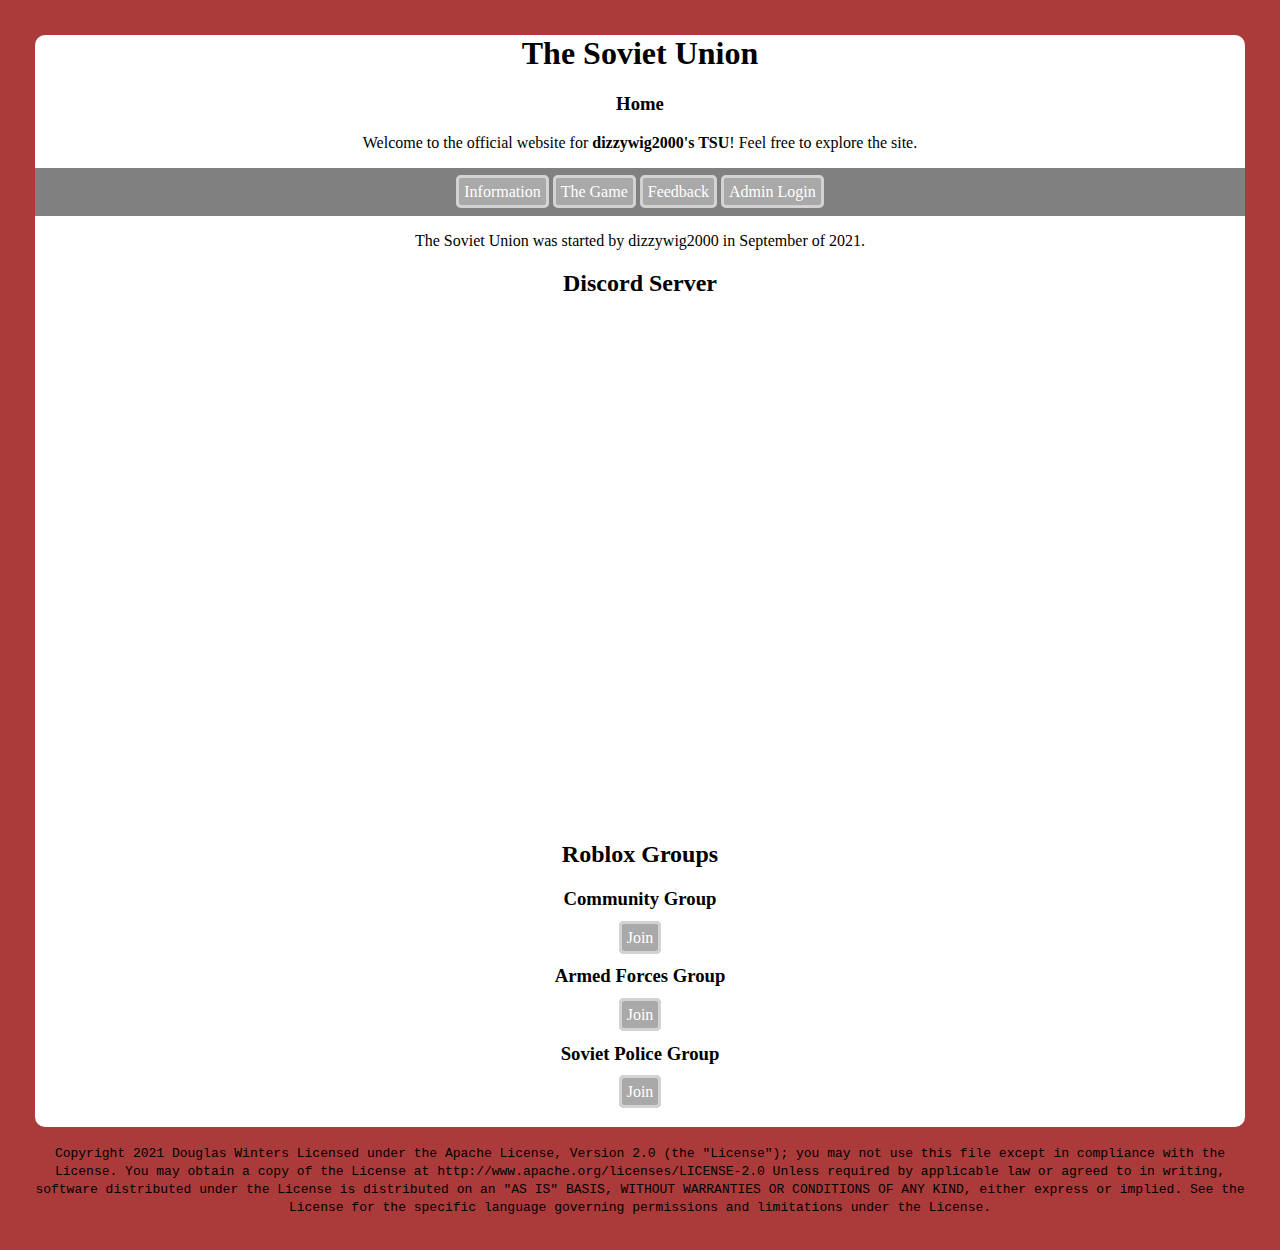
<file: index.html>
<!DOCTYPE html>
<html lang="en">
<!--
Made by dizzywig2000 for TSU.
10/31/2021

Copyright 2021 Douglas Winters

Licensed under the Apache License, Version 2.0 (the "License");
you may not use this file except in compliance with the License.
You may obtain a copy of the License at

    http://www.apache.org/licenses/LICENSE-2.0

Unless required by applicable law or agreed to in writing, software
distributed under the License is distributed on an "AS IS" BASIS,
WITHOUT WARRANTIES OR CONDITIONS OF ANY KIND, either express or implied.
See the License for the specific language governing permissions and
limitations under the License.

-->
<head>

<title>Home | TSU</title>
<link rel="stylesheet" href="pages.css">
<link rel="shortcut icon" type="image/x-icon" href="TSU.png">

</head>

<body class="back">
<center>

<!-- Warnings -->



<!-- Begin -->

<div class="page">

<h1 class="pagetitle">The Soviet Union</h1>

<h3 class="pagetitle">Home</h3>

<p class="info">Welcome to the official website for <b>dizzywig2000's TSU</b>! Feel free to explore the site.</p>

<div class="buttons">

<a class="pagebutton" href="info.html">Information</a>
<a class="pagebutton" href="game.html">The Game</a>
<a class="pagebutton" href="form.html">Feedback</a>
<a class="pagebutton" href="admin.html">Admin Login</a>

</div>

<p class="info">The Soviet Union was started by dizzywig2000 in September of 2021.</p>

<h2 class="pagetitle">Discord Server</h2>

<iframe src="https://discordapp.com/widget?id=903825868063932417&theme=dark" width="350" height="500" allowtransparency="true" frameborder="0" sandbox="allow-popups allow-popups-to-escape-sandbox allow-same-origin allow-scripts"></iframe>
    
<h2 class="pagetitle">Roblox Groups</h2>

<h3 class="pagetitle">Community Group</h3>
<a class="pagebutton" href="https://www.roblox.com/groups/12083004/The-Soviet-Union-Community#!/about">Join</a>

<h3 class="pagetitle">Armed Forces Group</h3>
<a class="pagebutton" href="https://www.roblox.com/groups/12083081/The-Soviet-Union-Armed-Forces#!/about">Join</a>

<h3 class="pagetitle">Soviet Police Group</h3>
<a class="pagebutton" href="https://www.roblox.com/groups/12743579/The-Soviet-Union-Soviet-Police#!/about">Join</a>

<p class="sep"> </p>

</div>
    
    <p><code>
        Copyright 2021 Douglas Winters

Licensed under the Apache License, Version 2.0 (the "License");
you may not use this file except in compliance with the License.
You may obtain a copy of the License at

    http://www.apache.org/licenses/LICENSE-2.0

Unless required by applicable law or agreed to in writing, software
distributed under the License is distributed on an "AS IS" BASIS,
WITHOUT WARRANTIES OR CONDITIONS OF ANY KIND, either express or implied.
See the License for the specific language governing permissions and
limitations under the License.
        </code></p>

</center>
</body>

</html>
</file>
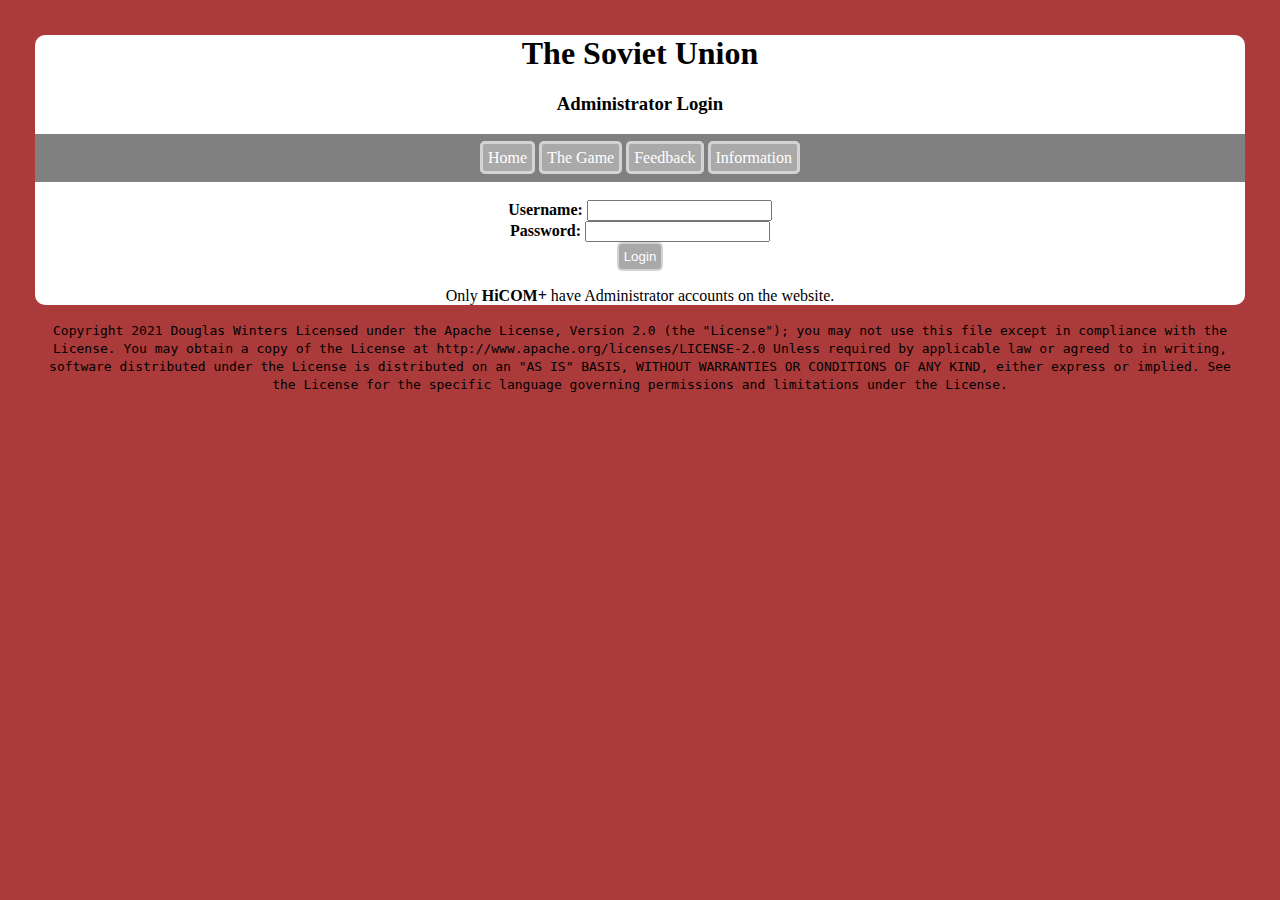
<file: admin.html>
<!DOCTYPE html>
<html lang="en">
<!--
Made by dizzywig2000 for TSU.
10/31/2021

Copyright 2021 Douglas Winters

Licensed under the Apache License, Version 2.0 (the "License");
you may not use this file except in compliance with the License.
You may obtain a copy of the License at

    http://www.apache.org/licenses/LICENSE-2.0

Unless required by applicable law or agreed to in writing, software
distributed under the License is distributed on an "AS IS" BASIS,
WITHOUT WARRANTIES OR CONDITIONS OF ANY KIND, either express or implied.
See the License for the specific language governing permissions and
limitations under the License.

-->
<head>

<title>Administrator Login | TSU</title>
<link rel="stylesheet" href="pages.css">
<link rel="shortcut icon" type="image/x-icon" href="TSU.png">

</head>

<script>

function loginwarn() {
alert("Login has not been added yet.");
}

</script>

<body class="back">
<center>

<!-- Warnings -->



<!-- Begin -->

<div class="page">

<h1 class="pagetitle">The Soviet Union</h1>

<h3 class="pagetitle">Administrator Login</h3>

<p class="info"></p>

<div class="buttons">

<a class="pagebutton" href="index.html">Home</a>
<a class="pagebutton" href="game.html">The Game</a>
<a class="pagebutton" href="form.html">Feedback</a>
<a class="pagebutton" href="info.html">Information</a>

</div>

<br>

<form>

<label class="info" for="usernameinput"><b>Username:</b></label>
<input type="text" name="usernamebar" id="usernameinput">

<br>

<label class="info" for="passwordinput"><b>Password:</b></label>
<input type="password" name="passwordbar" id="passwordinput">

<br>

<button class="pagebutton" onclick="loginwarn()">Login</button>

<br>

</form>

<p class="info">Only <b>HiCOM+</b> have Administrator accounts on the website.</p>

</div>
    
    <p><code>
        Copyright 2021 Douglas Winters

Licensed under the Apache License, Version 2.0 (the "License");
you may not use this file except in compliance with the License.
You may obtain a copy of the License at

    http://www.apache.org/licenses/LICENSE-2.0

Unless required by applicable law or agreed to in writing, software
distributed under the License is distributed on an "AS IS" BASIS,
WITHOUT WARRANTIES OR CONDITIONS OF ANY KIND, either express or implied.
See the License for the specific language governing permissions and
limitations under the License.
        </code></p>

</center>
</body>

</html>
</file>
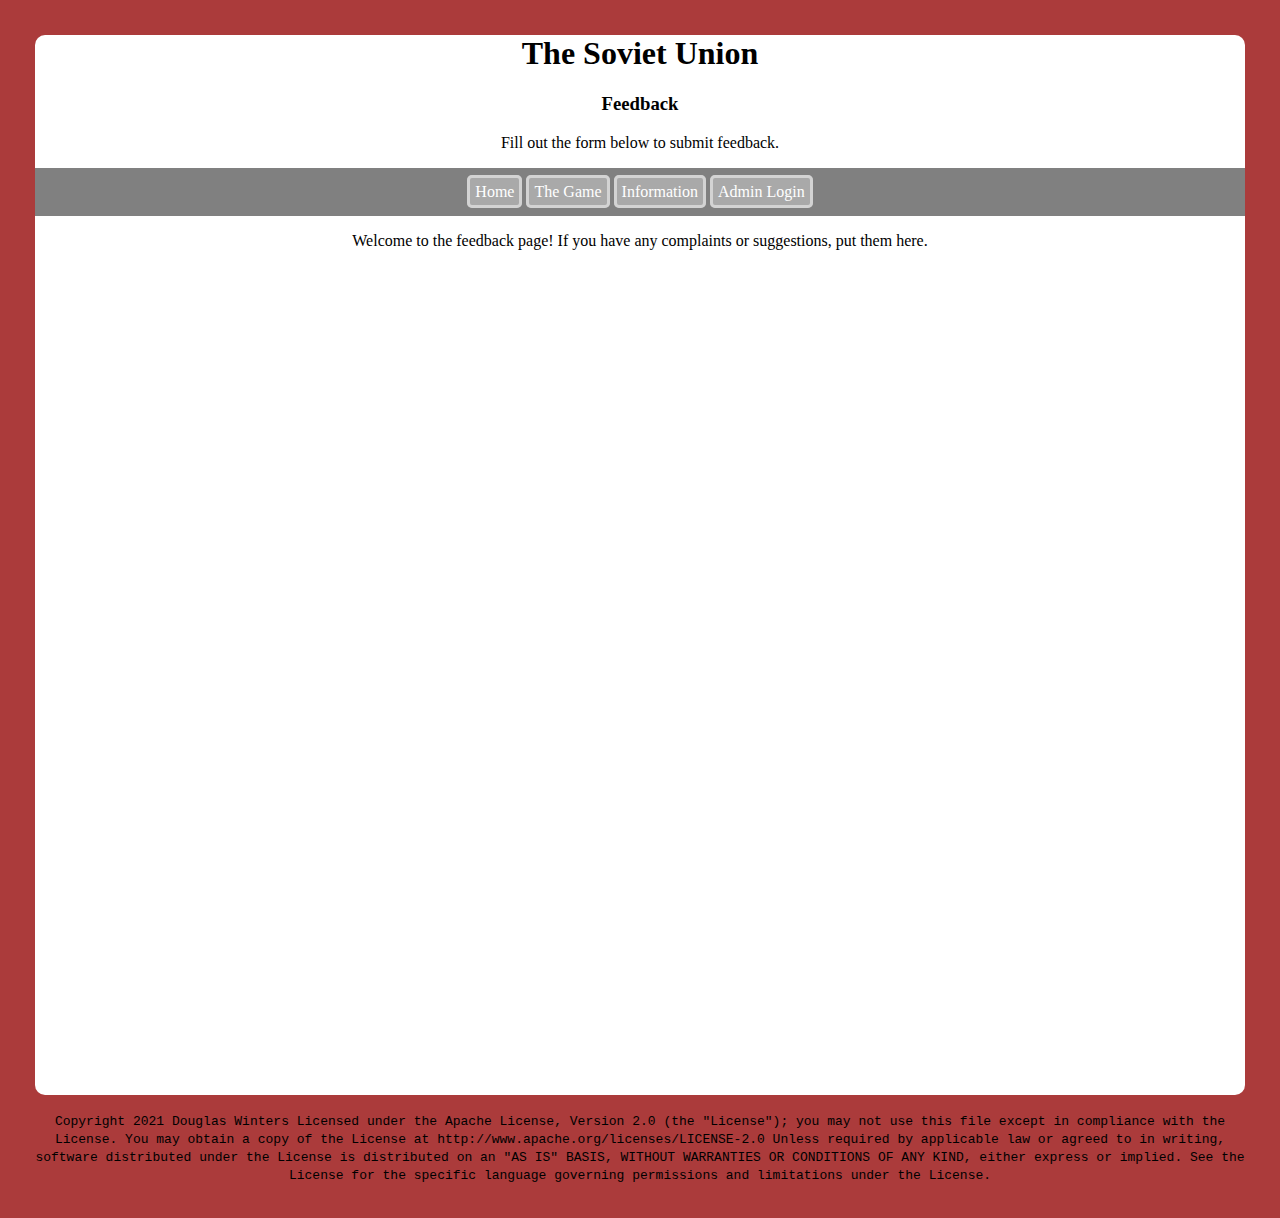
<file: form.html>
<!DOCTYPE html>
<html lang="en">
<!--
Made by dizzywig2000 for TSU.
10/31/2021

Copyright 2021 Douglas Winters

Licensed under the Apache License, Version 2.0 (the "License");
you may not use this file except in compliance with the License.
You may obtain a copy of the License at

    http://www.apache.org/licenses/LICENSE-2.0

Unless required by applicable law or agreed to in writing, software
distributed under the License is distributed on an "AS IS" BASIS,
WITHOUT WARRANTIES OR CONDITIONS OF ANY KIND, either express or implied.
See the License for the specific language governing permissions and
limitations under the License.

-->
<head>

<title>Feedback | TSU</title>
<link rel="stylesheet" href="pages.css">
<link rel="shortcut icon" type="image/x-icon" href="TSU.png">

</head>

<body class="back">
<center>

<!-- Warnings -->



<!-- Begin -->

<div class="page">

<h1 class="pagetitle">The Soviet Union</h1>

<h3 class="pagetitle">Feedback</h3>

<p class="info">Fill out the form below to submit feedback.</p>

<div class="buttons">

<a class="pagebutton" href="index.html">Home</a>
<a class="pagebutton" href="game.html">The Game</a>
<a class="pagebutton" href="info.html">Information</a>
<a class="pagebutton" href="admin.html">Admin Login</a>

</div>

<p class="info">Welcome to the feedback page! If you have any complaints or suggestions,
put them here.</p>

<iframe src="https://docs.google.com/forms/d/e/1FAIpQLSf-FwO5kB50FyHhLjpMDuB2p4pLj2ysiJZ9huH2kWbPB1xGFg/viewform?embedded=true" width="640" height="825" frameborder="0" marginheight="0" marginwidth="0">Loading…</iframe>

</div>
    
    <p><code>
        Copyright 2021 Douglas Winters

Licensed under the Apache License, Version 2.0 (the "License");
you may not use this file except in compliance with the License.
You may obtain a copy of the License at

    http://www.apache.org/licenses/LICENSE-2.0

Unless required by applicable law or agreed to in writing, software
distributed under the License is distributed on an "AS IS" BASIS,
WITHOUT WARRANTIES OR CONDITIONS OF ANY KIND, either express or implied.
See the License for the specific language governing permissions and
limitations under the License.
        </code></p>

</center>
</body>

</html>
</file>
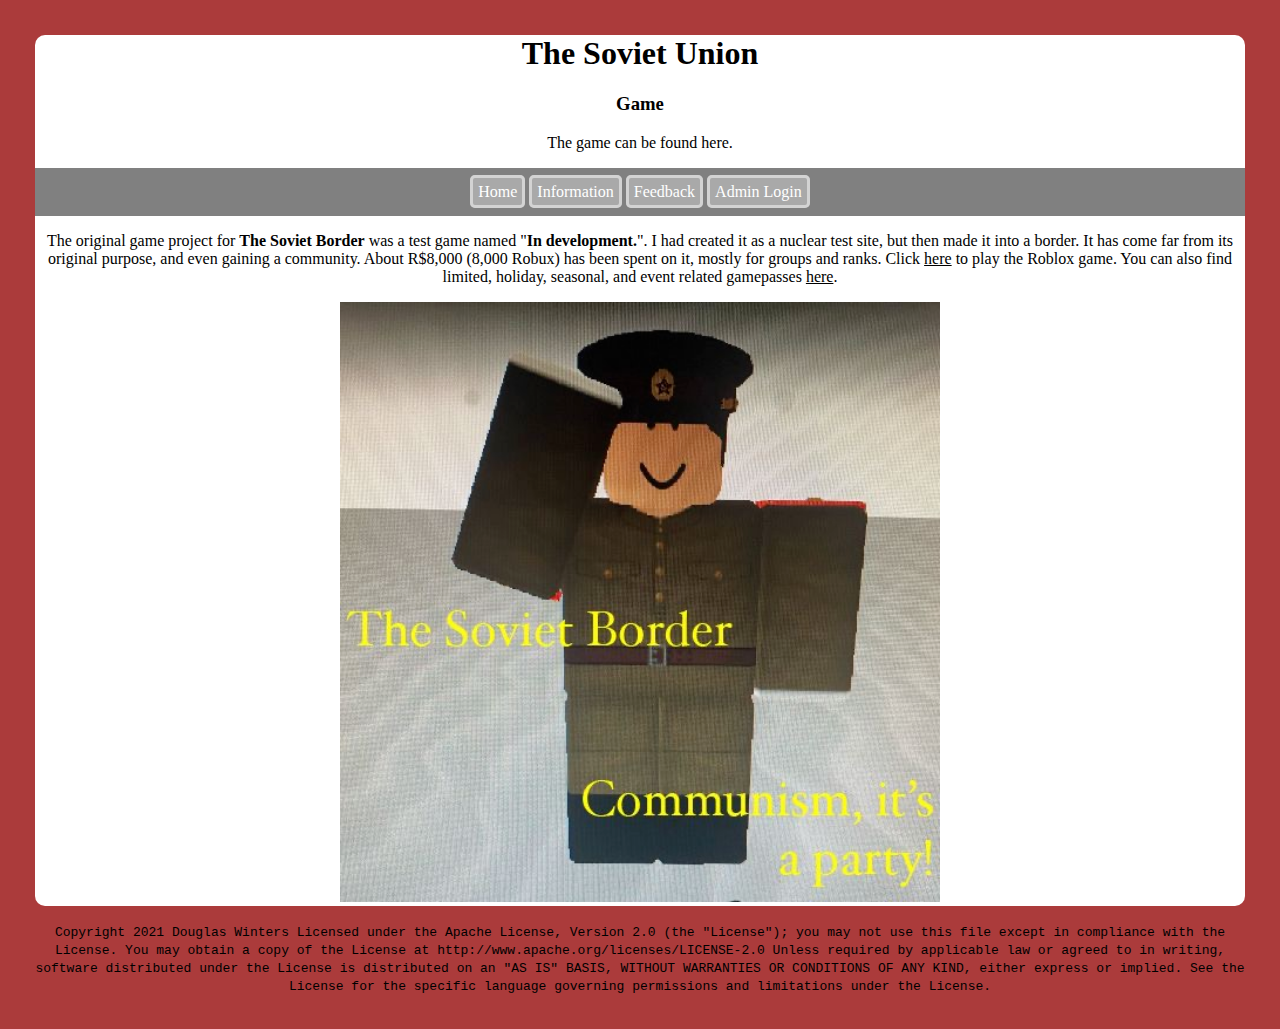
<file: game.html>
<!DOCTYPE html>
<html lang="en">
<!--
Made by dizzywig2000 for TSU.
10/31/2021

Copyright 2021 Douglas Winters

Licensed under the Apache License, Version 2.0 (the "License");
you may not use this file except in compliance with the License.
You may obtain a copy of the License at

    http://www.apache.org/licenses/LICENSE-2.0

Unless required by applicable law or agreed to in writing, software
distributed under the License is distributed on an "AS IS" BASIS,
WITHOUT WARRANTIES OR CONDITIONS OF ANY KIND, either express or implied.
See the License for the specific language governing permissions and
limitations under the License.

-->
<head>

<title>Game | TSU</title>
<link rel="stylesheet" href="pages.css">
<link rel="shortcut icon" type="image/x-icon" href="TSU.png">

</head>

<body class="back">
<center>

<!-- Warnings -->



<!-- Begin -->

<div class="page">

<h1 class="pagetitle">The Soviet Union</h1>

<h3 class="pagetitle">Game</h3>

<p class="info">The game can be found here.</p>

<div class="buttons">

<a class="pagebutton" href="index.html">Home</a>
<a class="pagebutton" href="info.html">Information</a>
<a class="pagebutton" href="form.html">Feedback</a>
<a class="pagebutton" href="admin.html">Admin Login</a>

</div>

<p class="info">The original game project for <b>The Soviet Border</b> was a test game named "<b>In development.</b>". I had created it
as a nuclear test site, but then made it into a border. It has come far from its original purpose, and even gaining a community. About
R$8,000 (8,000 Robux) has been spent on it, mostly for groups and ranks. Click <a class="plink" href="https://www.roblox.com/games/7473711315/The-Soviet-Border">here</a> to play the Roblox game.
You can also find limited, holiday, seasonal, and event related gamepasses <a class="plink" href="https://www.roblox.com/games/7886143818/Extra-Gamepasses">here</a>.</p>

<img src="02289afaf4edc0d3e52a9bc17968e7c7.png" alt="Unable to load image." width="600" height="600">

</div>
    
    <p><code>
        Copyright 2021 Douglas Winters

Licensed under the Apache License, Version 2.0 (the "License");
you may not use this file except in compliance with the License.
You may obtain a copy of the License at

    http://www.apache.org/licenses/LICENSE-2.0

Unless required by applicable law or agreed to in writing, software
distributed under the License is distributed on an "AS IS" BASIS,
WITHOUT WARRANTIES OR CONDITIONS OF ANY KIND, either express or implied.
See the License for the specific language governing permissions and
limitations under the License.
        </code></p>

</center>
</body>

</html>
</file>
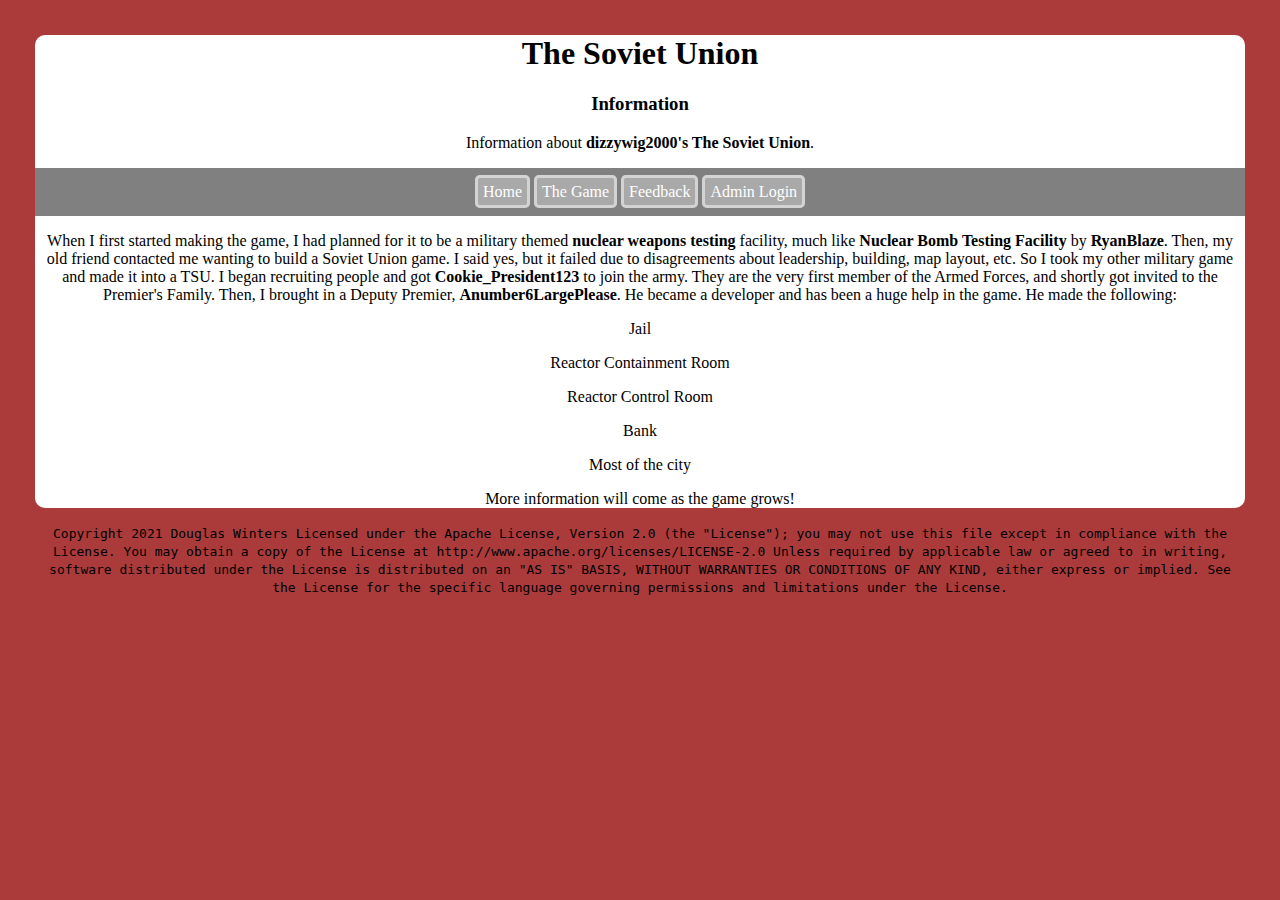
<file: info.html>
<!DOCTYPE html>
<html lang="en">
<!--
Made by dizzywig2000 for TSU.
10/31/2021

Copyright 2021 Douglas Winters

Licensed under the Apache License, Version 2.0 (the "License");
you may not use this file except in compliance with the License.
You may obtain a copy of the License at

    http://www.apache.org/licenses/LICENSE-2.0

Unless required by applicable law or agreed to in writing, software
distributed under the License is distributed on an "AS IS" BASIS,
WITHOUT WARRANTIES OR CONDITIONS OF ANY KIND, either express or implied.
See the License for the specific language governing permissions and
limitations under the License.

-->
<head>

<title>Information | TSU</title>
<link rel="stylesheet" href="pages.css">
<link rel="shortcut icon" type="image/x-icon" href="TSU.png">

</head>

<body class="back">
<center>

<!-- Warnings -->



<!-- Begin -->

<div class="page">

<h1 class="pagetitle">The Soviet Union</h1>

<h3 class="pagetitle">Information</h3>

<p class="info">Information about <b>dizzywig2000's The Soviet Union</b>.</p>

<div class="buttons">

<a class="pagebutton" href="index.html">Home</a>
<a class="pagebutton" href="game.html">The Game</a>
<a class="pagebutton" href="form.html">Feedback</a>
<a class="pagebutton" href="admin.html">Admin Login</a>

</div>

<p class="info">When I first started making the game, I had planned for it to be a military themed <b>nuclear weapons testing</b> facility, much like <b>Nuclear Bomb Testing Facility</b> by <b>RyanBlaze</b>.
Then, my old friend contacted me wanting to build a Soviet Union game. I said yes, but it failed due to disagreements about leadership, building, map layout, etc. So I took my other military game and 
made it into a TSU. I began recruiting people and got <b>Cookie_President123</b> to join the army. They are the very first member of the Armed Forces, and shortly got invited to the Premier's Family. 
Then, I brought in a Deputy Premier, <b>Anumber6LargePlease</b>. He became a developer and has been a huge help in the game. He made the following:</p>

<p class="info">Jail</p>
<p class="info">Reactor Containment Room</p>
<p class="info">Reactor Control Room</p>
<p class="info">Bank</p>
<p class="info">Most of the city</p>

<p class="info">More information will come as the game grows!</p>

</div>

    <p><code>
        Copyright 2021 Douglas Winters

Licensed under the Apache License, Version 2.0 (the "License");
you may not use this file except in compliance with the License.
You may obtain a copy of the License at

    http://www.apache.org/licenses/LICENSE-2.0

Unless required by applicable law or agreed to in writing, software
distributed under the License is distributed on an "AS IS" BASIS,
WITHOUT WARRANTIES OR CONDITIONS OF ANY KIND, either express or implied.
See the License for the specific language governing permissions and
limitations under the License.
        </code></p>
    
</center>
</body>

</html>
</file>
<file: pages.css>
.back {
  background-color: #ab3b3b;
  margin: 35px
}
.page {
  background-color: white;
  border-radius: 10px;
}
.warn {
  background-color: #b18282;
  border-left-style: solid;
  border-left-color: #240b0b;
  border-left-width: 10px;
  padding: 5px;
  font-family: monospace;  
}
.buttons {
  background-color: gray;
  border-radius: 0px;
  padding: 15px;
}
.pagebutton {
  color: white;
  background-color: darkgray;
  text-decoration: none;
  border-style: solid;
  border-radius: 5px;
  border-color: lightgray;
  padding: 5px;
}
.plink {
	color: black;
}
.info {
	font-family: cursive;
}
.pagetitle {
	font-family: cursive;
}
.sep {
	padding: 5px;
}
</file>
